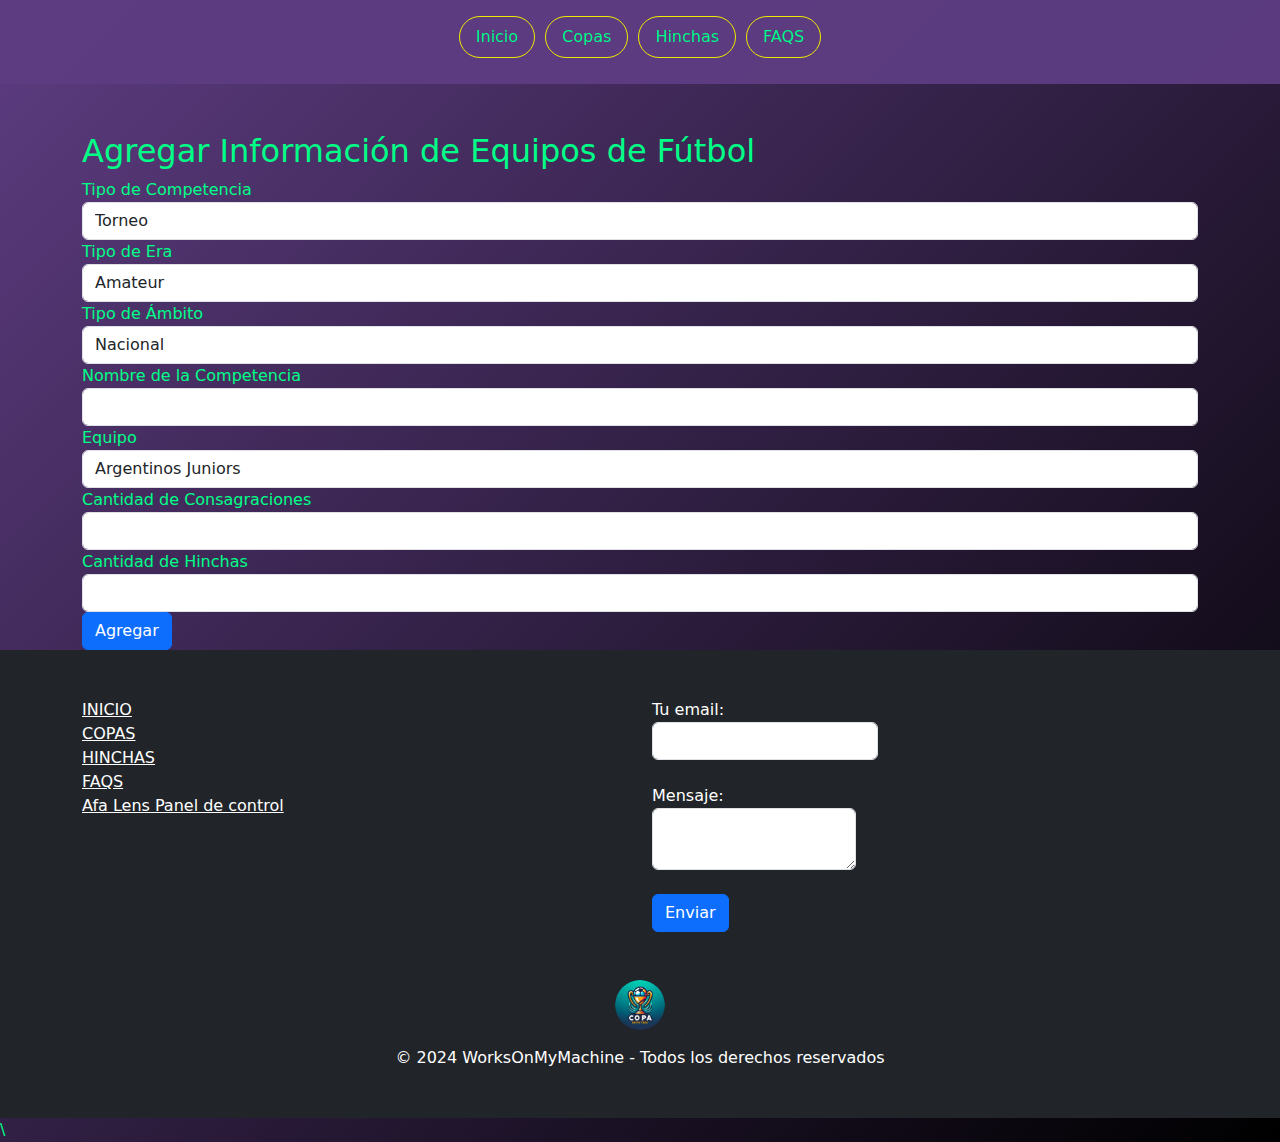
<file: paneldelcontroldeequipos.html>
<!DOCTYPE html>
<html lang="es">
<head>
    <meta charset="UTF-8">
    <meta name="viewport" content="width=device-width, initial-scale=1.0">
    <title>Panel de control de equipos</title>

     <!--Icono-->
     <link rel="shortcut icon" type="image/x-icon" href="assets/img/Icon1.png" />
     <!--BOOSTRAP-->
     <link href="https://cdn.jsdelivr.net/npm/bootstrap@5.0.2/dist/css/bootstrap.min.css" rel="stylesheet">
     <link rel="stylesheet" href="css/style.css">
     <link rel="stylesheet" href="css/rey_de_copas.css">
</head>
<body>




  <!--Header?-->
  <div class="header-container">
    <header id="myHeader" class="d-flex justify-content-center py-3">
      <ul class="nav nav-pills">
        <li class="nav-item"><a href="index.html" class="nav-link custom-header-text" aria-current="page">Inicio</a></li>
        <li class="nav-item"><a href="index.html#copas" class="nav-link custom-header-text">Copas</a></li>
        <li class="nav-item"><a href="trofeos.html" class="nav-link custom-header-text">Hinchas</a></li>
        <li class="nav-item"><a href="faqs.html" class="nav-link custom-header-text">FAQS</a></li>
      </ul>
    </header>
  </div>
  <!--Header?-->

  <div class="container mt-5">
    <h2>Agregar Información de Equipos de Fútbol</h2>
    <form action="/agregar-equipo" method="post">
        <!-- Competencia Tipo -->
        <div class="form-group">
            <label for="competenciaTipo">Tipo de Competencia</label>
            <select class="form-control" id="competenciaTipo" name="competenciaTipo">
                <option value="1">Torneo</option>
                <option value="2">Copa</option>
            </select>
        </div>

        <!-- Era Tipo -->
        <div class="form-group">
            <label for="eraTipo">Tipo de Era</label>
            <select class="form-control" id="eraTipo" name="eraTipo">
                <option value="1">Amateur</option>
                <option value="2">Profesional</option>
            </select>
        </div>

        <!-- Ámbito Tipo -->
        <div class="form-group">
            <label for="ambitoTipo">Tipo de Ámbito</label>
            <select class="form-control" id="ambitoTipo" name="ambitoTipo">
                <option value="1">Nacional</option>
                <option value="2">Internacional</option>
            </select>
        </div>

        <!-- Nombre de la Competencia -->
        <div class="form-group">
            <label for="competenciaNombre">Nombre de la Competencia</label>
            <input type="text" class="form-control" id="competenciaNombre" name="competenciaNombre" required>
        </div>

        <!-- Equipo -->
        <div class="form-group">
            <label for="equipo">Equipo</label>
            <select class="form-control" id="equipo" name="equipo">
                <option value="1">Argentinos Juniors</option>
                <option value="2">Atlético Tucumán</option>
                <option value="3">Banfield</option>
                <option value="4">Barracas Central</option>
                <option value="5">Belgrano Córdoba</option>
                <option value="6">Boca</option>
                <option value="7">Central Córdoba (Rosario)</option>
                <option value="8">Defensa y Justicia</option>
                <option value="9">Deportivo Riestra</option>
                <option value="10">Estudiantes de La Plata</option>
                <option value="11">Gimnasia y Esgrima de La Plata</option>
                <option value="12">Godoy Cruz</option>
                <option value="13">Huracán</option>
                <option value="14">Independiente</option>
                <option value="15">Independiente Rivadavia</option>
                <option value="16">Instituto</option>
                <option value="17">Lanús</option>
                <option value="18">Newell's</option>
                <option value="19">Platense</option>
                <option value="20">Racing</option>
                <option value="21">River</option>
                <option value="22">Rosario Central</option>
                <option value="23">San Lorenzo</option>
                <option value="24">Sarmiento</option>
                <option value="25">Talleres</option>
                <option value="26">Tigre</option>
                <option value="27">Unión</option>
                <option value="28">Vélez</option>
            </select>
        </div>

        <!-- Cantidad de Consagraciones -->
        <div class="form-group">
            <label for="cantidadConsagraciones">Cantidad de Consagraciones</label>
            <input type="number" class="form-control" id="cantidadConsagraciones" name="cantidadConsagraciones" required>
        </div>

        <!-- Cantidad de Hinchas -->
        <div class="form-group">
            <label for="cantidadHinchas">Cantidad de Hinchas</label>
            <input type="number" class="form-control" id="cantidadHinchas" name="cantidadHinchas" required>
        </div>

        <button type="submit" class="btn btn-primary">Agregar</button>
    </form>
</div>


    <!--Footer ---------------↓ -->
    <footer class="bg-dark py-5">
        <div class="container">
          <div class="row">
            <div class="col-md-6">
              <ul class="list-unstyled mb-4">
                <li><a href="index.html" class="text-white link-no-scroll">INICIO</a></li>
                <li><a href="index.html#copas" class="text-white link-no-scroll">COPAS</a></li>
                <li><a href="trofeos.html" class="text-white link-no-scroll">HINCHAS</a></li>
                <li><a href="faqs.html" class="text-white link-no-scroll">FAQS</a></li>
                <li><a href="paneldelcontroldeequipos.html" class="text-white link-no-scroll">Afa Lens Panel de control</a></li>
              </ul>
            </div>
            <!--formspree --↓ -->
            <div class="col-md-6">
              <form id="contactForm"
                action="https://formspree.io/f/xbjnbeba"
                method="POST"
              >
                <div class="mb-3">
                  <label for="email" class="form-label text-white">
                    Tu email:
                    <input type="email" class="form-control" id="email" name="email">
                  </label>
                </div>
                <div class="mb-3">
                  <label for="mensaje" class="form-label text-white">
                    Mensaje:
                    <textarea class="form-control" id="message" name="message"></textarea>
                  </label>
                </div>
                <button type="submit" class="btn btn-primary">Enviar</button>
              </form>
            </div>
            <!--formspree--↑ -->
          </div>
          <div class="row mt-5">
            <div class="col text-center">
              <img src="assets/img/CopaFutbol.png" alt="Icono del Sitio" class="img-fluid rounded-circle" style="width: 50px;">
            </div>
          </div>
          <div class="row mt-3">
            <div class="col text-center">
              <p class="text-white mb-0">&copy; 2024 WorksOnMyMachine - Todos los derechos reservados</p>
            </div>
          </div>
        </div>
      </footer>
    <!--footer---------------↑ -->
    <script src="https://cdn.jsdelivr.net/npm/bootstrap@5.0.2/dist/js/bootstrap.bundle.min.js"></script>\
</body>
</html>
</file>
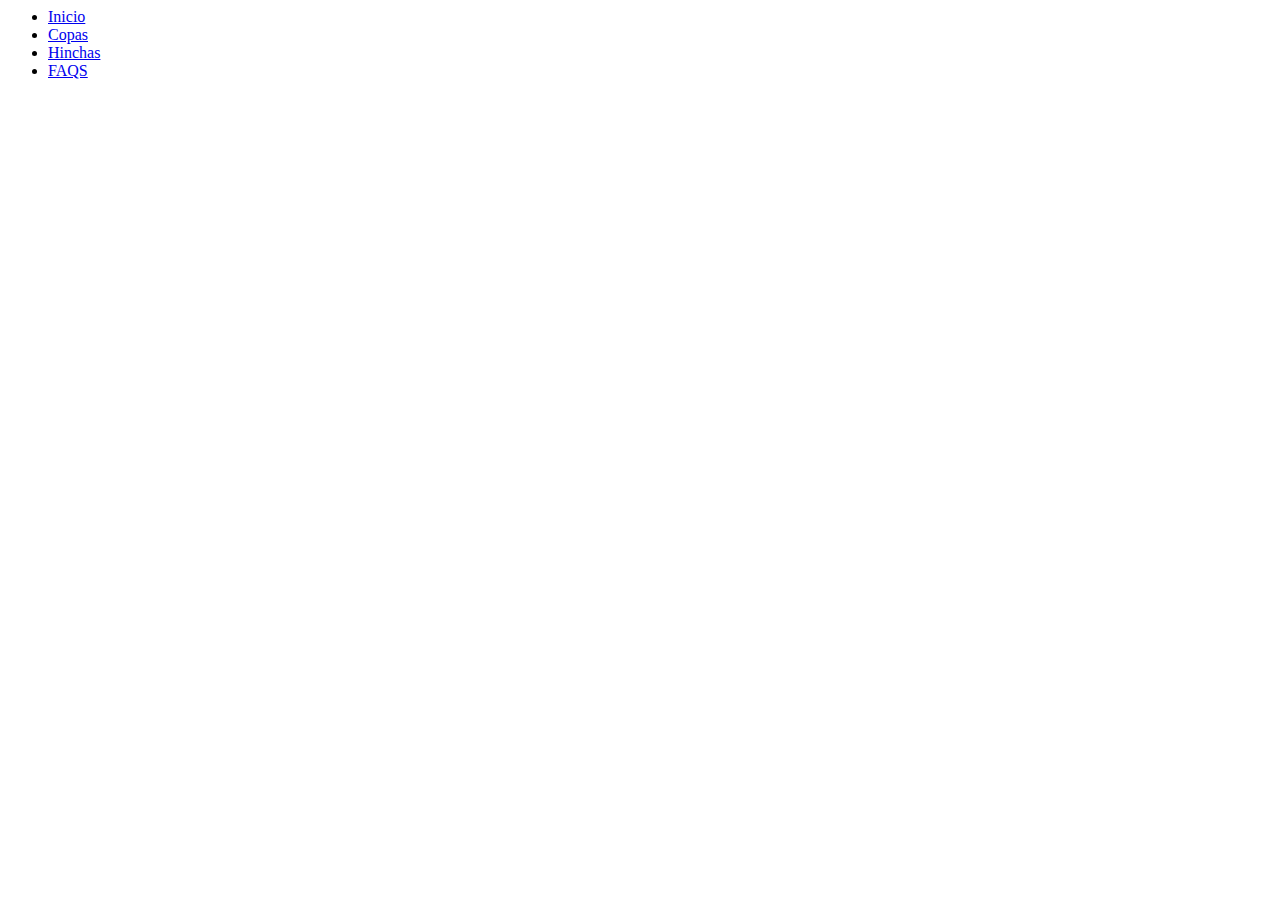
<file: templates/defaults/header.html>
<!--Header?-->
<body>
    <div class="header-container">
        <header id="myHeader" class="d-flex justify-content-center py-3">
            <ul class="nav nav-pills">
                <li class="nav-item"><a href="/" class="nav-link custom-header-text"
                        aria-current="page">Inicio</a></li>
                <li class="nav-item"><a href="/#copas" class="nav-link custom-header-text">Copas</a></li>
                <li class="nav-item"><a href="/trofeos" class="nav-link custom-header-text">Hinchas</a></li>
                <li class="nav-item"><a href="/faqs" class="nav-link custom-header-text">FAQS</a></li>
            </ul>
        </header>
    </div>
    <!--Header?-->
</file>
<file: css/style.css>
/*Header---------------------------------↓*/
.nav-item {
  border: 1px solid rgba(240, 236, 0, 0.99);
  border-radius: 100px;
  margin-right: 5px;
  margin-bottom: 10px;
  margin-left: 5px;
}
.header-container {
  position: sticky;
  top: 0;
  z-index: 1000;
}
#myHeader {
  width: 100%;
  background-color: rgba(93, 60, 129, 0.97);
  box-sizing: border-box;

  .nav-link:hover {
    color: rgba(240, 236, 0, 0.99);
  }
}

.custom-header-text {
  color: #00ff87;
}
/*Header---------------------------------↑*/
iframe {
  display: block;
  background: #000;
  border: none;
  width: 100vw;
  min-height: 1200px;
}

.b-divider {
  display: block;
  width: 100%;
  height: 3rem;
  background-color: rgba(93, 60, 129, 0.1);
  border: solid rgba(93, 60, 129, 0.15);
  border-width: 1px 0;
  box-shadow: inset 0 0.5em 1.5em rgba(0, 0, 0, 0.1),
    inset 0 0.125em 0.5em rgba(0, 0, 0, 0.15);
}

#icono-pagina {
  box-shadow: 0 4px 6px rgba(0, 0, 0, 0.1), 0 1px 3px rgba(0, 0, 0, 0.08);
}

.al-title {
  color: #00ff87;
}

.image-container {
  display: inline-block;
  border-radius: 50%;
  overflow: hidden;
  box-shadow: 0 0 10px rgba(0, 0, 0, 0.5);
}

.image-container img {
  display: block;
  width: 150px;
  height: auto;
}

.link-no-scroll {
  cursor: pointer;
}

.invisible-divider {
  height: 300px;
  position: relative;
}

.invisible-divider-2 {
  height: 70px;
  position: relative;
}

.invisible-divider-3 {
  height: 20px;
  position: relative;
}

.invisible-divider-4 {
  height: 15px;
  position: relative;
}

footer {
  bottom: 0;
  left: 0;
  width: 100%;
  z-index: 9999;
}

@keyframes scaleAnimation {
  0%, 100% {
      transform: scale(1);
  }
  50% {
      transform: scale(1.5);
  }
}

#loadingModal {
  display: block;
  z-index: 9000;
  width: 100%;
  height: auto;
  position: relative;
  background-color: transparent;
}

.loading:after {
  content: ' .';
  animation: dots 1s steps(5, end) infinite;}

@keyframes dots {
  0%, 20% {
    color: rgba(0,0,0,0);
    text-shadow:
      .25em 0 0 rgba(0,0,0,0),
      .5em 0 0 rgba(0,0,0,0);}
  40% {
    color: #00ff87;
    text-shadow:
      .25em 0 0 rgba(0,0,0,0),
      .5em 0 0 rgba(0,0,0,0);}
  60% {
    text-shadow:
      .25em 0 0 #00ff87,
      .5em 0 0 rgba(0,0,0,0);}
  80%, 100% {
    text-shadow:
      .25em 0 0 #00ff87,
      .5em 0 0 #00ff87;}}
</file>
<file: css/rey_de_copas.css>
body {
    background: linear-gradient(135deg, #5d3c81, black, #5d3c81, black, #5d3c81);
    background-size: 400% 400%;
    animation: gradientAnimation 60s ease infinite;
    color: #00ff87;
}

@keyframes gradientAnimation {
    0% {
      background-position: 0% 50%;
    }
    50% {
      background-position: 100% 50%;
    }
    100% {
      background-position: 0% 50%;
    }
}

canvas {
    overflow-y: hidden;
    overflow-x: hidden;
    width: 100%;
    margin: 0;
    position: absolute;
  }

.container-bg {
    background: linear-gradient(
        rgba(53, 53, 53, 0.7), /* Gris claro con transparencia */
        rgba(0, 0, 0, 0.7) /* Negro con transparencia */
      );
    padding: 20px;
    border-radius: 15px;
    box-shadow: 0 0 10px rgba(0, 0, 0, 0.1);
    z-index: 1;
    position: relative;
}

.form-label {
    color: #05f3ff;
}

.form-select {
    background-color: #eaff00;
    color: #000000;
    border-color: #05f3ff;
}

.form-select:focus {
    box-shadow: 0 0 0 0.25rem rgba(5, 243, 255, 0.25);
}

.table {
    background-color: #5d3c81;
    color: #05f3ff;
}

.table th,
.table td {
    border-color: #05f3ff;
}

.table th {
    color: #05f3ff;
}

.table tbody tr:nth-child(-n+5) {
    background-color: #00ff87;
    color: #5d3c81;
    font-weight: bold;
}
  
.table tbody tr:nth-child(-n+5) th,
.table tbody tr:nth-child(-n+5) td {
    border-color: #05f3ff;
}

.fila-destacada {
    font-size: larger;
}

#btnFiltrar {
    background-color: #00ff87;
    border-color: #05f3ff;
    color: #5d3c81;
}
</file>
